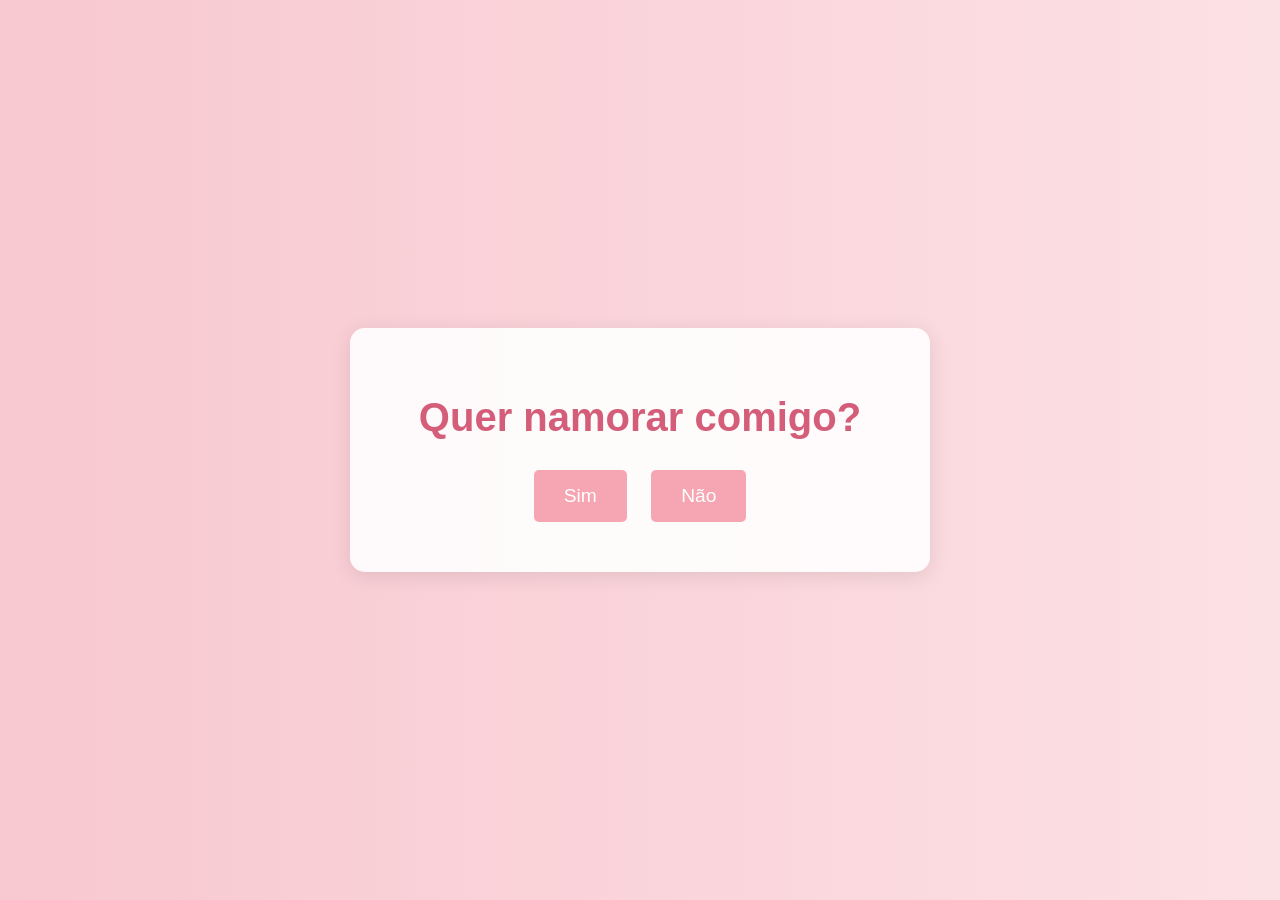
<file: index.html>
<!DOCTYPE html>
<html lang="pt-BR">
<head>
    <meta charset="UTF-8">
    <meta name="viewport" content="width=device-width, initial-scale=1.0">
    <title>Quer Namorar Comigo?</title>
    <link rel="stylesheet" href="styles.css">
</head>
<body>
    <div class="container">
        <h1>Quer namorar comigo?</h1>
        <button id="sim">Sim</button>
        <button id="nao">Não</button>
        <div id="mensagem" class="hidden"></div>
    </div>
    <script src="script.js"></script>
</body>
</html>
</file>
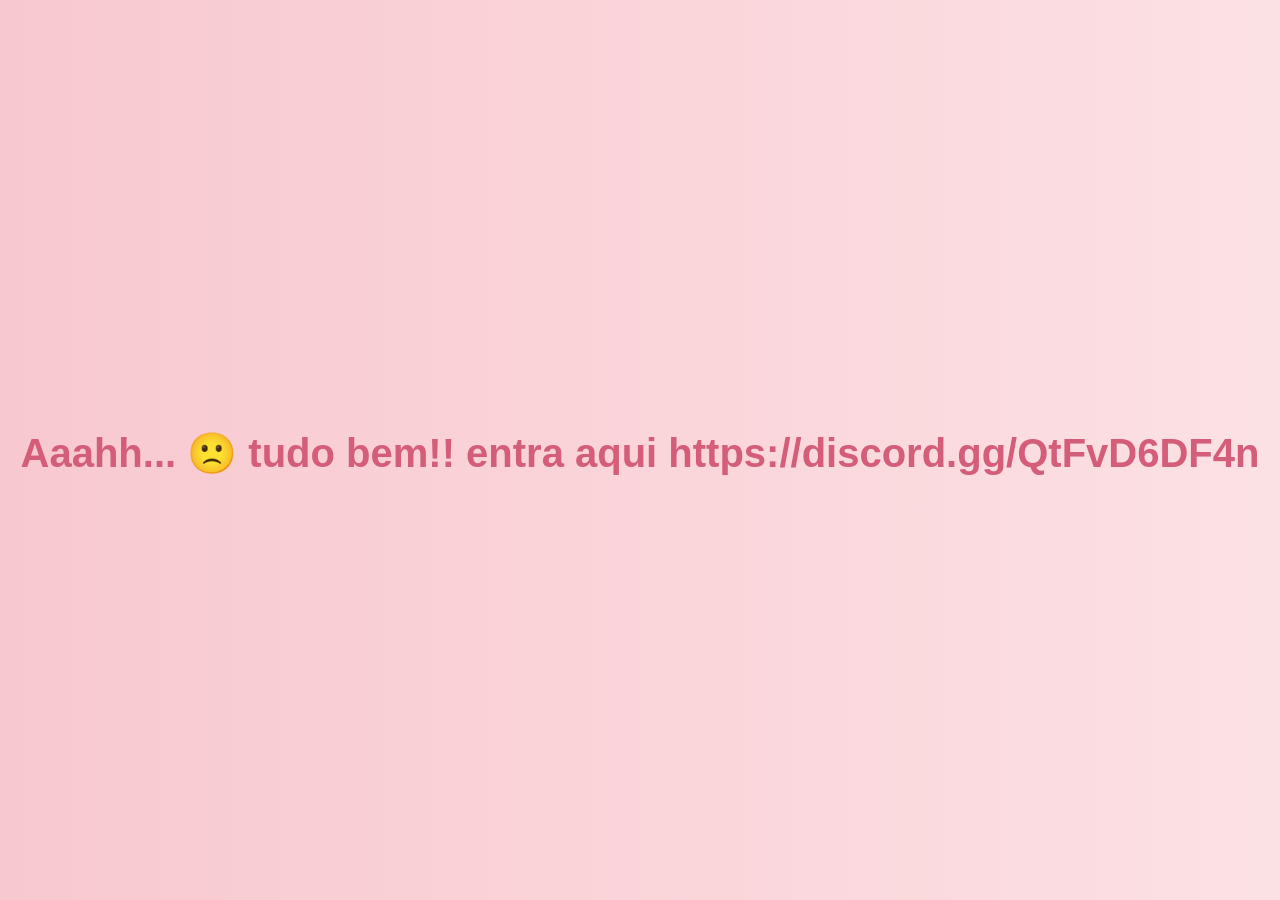
<file: nao.html>
<!DOCTYPE html>
<html lang="pt-BR">
<head>
    <meta charset="UTF-8">
    <meta name="viewport" content="width=device-width, initial-scale=1.0">
    <title>Resposta Sim</title>
    <link rel="stylesheet" href="styles.css">
</head>
<body>
    <h1>Aaahh... 🙁 tudo bem!! 
        entra aqui https://discord.gg/QtFvD6DF4n
    </h1>
</file>
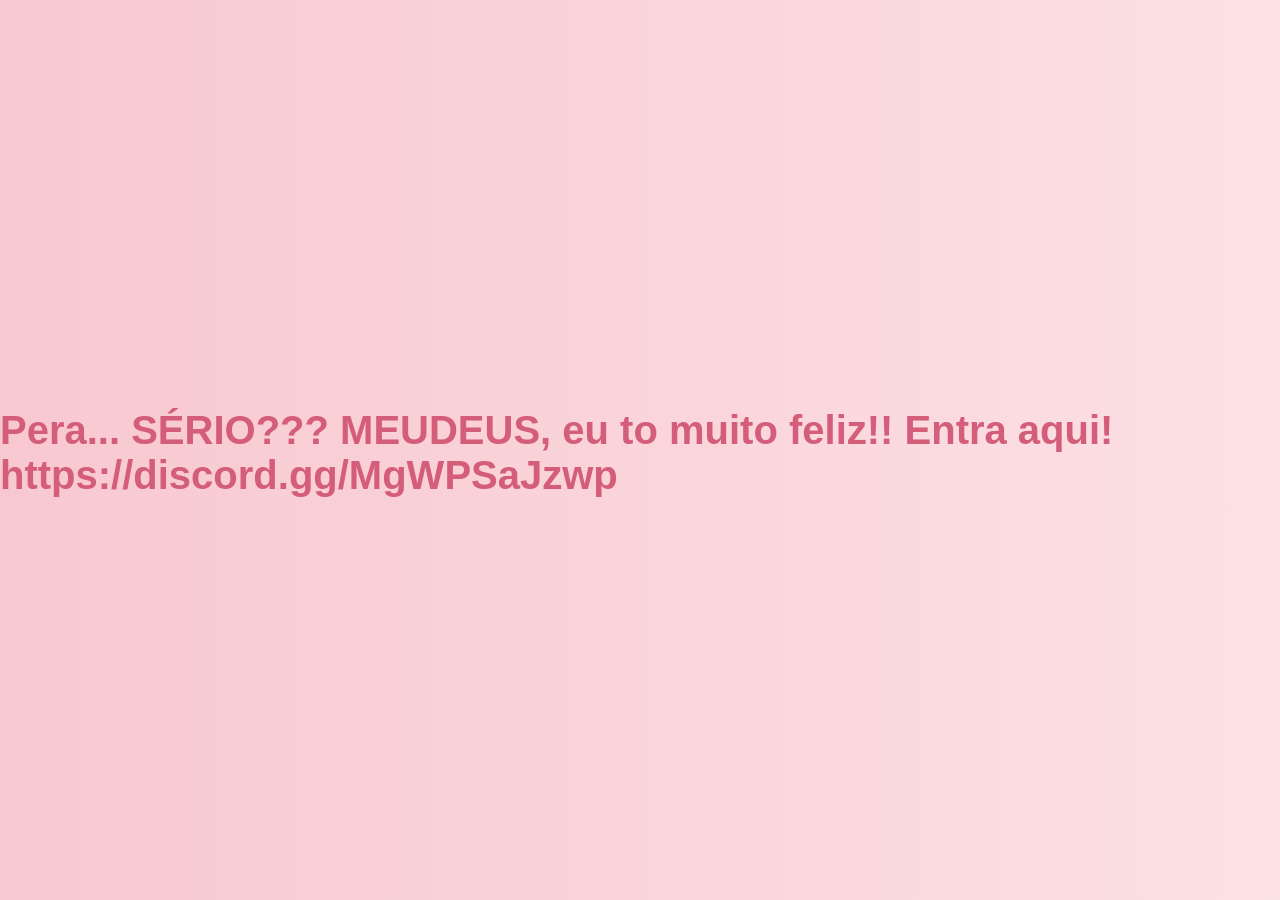
<file: sim.html>
<!DOCTYPE html>
<html lang="pt-BR">
<head>
    <meta charset="UTF-8">
    <meta name="viewport" content="width=device-width, initial-scale=1.0">
    <title>Resposta Sim</title>
    <link rel="stylesheet" href="styles.css">
</head>
<body>
    <h1>Pera... SÉRIO???
        MEUDEUS, eu to muito feliz!!
        Entra aqui! https://discord.gg/MgWPSaJzwp
    </h1>
</file>
<file: styles.css>
body {
    display: flex;
    justify-content: center;
    align-items: center;
    height: 100vh;
    background: linear-gradient(to right, #f8c8d0, #fce1e4);
    font-family: 'Arial', sans-serif;
    margin: 0;
    overflow: hidden; 
}

.container {
    text-align: center;
    background-color: rgba(255, 255, 255, 0.9);
    border-radius: 15px;
    padding: 40px;
    box-shadow: 0 4px 20px rgba(0, 0, 0, 0.1);
    transition: transform 0.3s;
    width: 90%;
    max-width: 500px;
}

h1 {
    font-size: 2.5em;
    color: #d45d79;
    margin-bottom: 20px;
}

button {
    padding: 15px 30px;
    margin: 10px;
    font-size: 1.2em;
    cursor: pointer;
    border: none;
    border-radius: 5px;
    background-color: #f6a6b2;
    color: white;
    transition: background-color 0.3s, transform 0.3s;
}

button:hover {
    background-color: #f28e9b;
    transform: translateY(-2px);
}

.hidden {
    display: none;
}

#mensagem {
    margin-top: 20px;
    font-size: 1.5em;
    color: #d9534f;
    font-weight: bold;
}


@media (max-width: 600px) {
    h1 {
        font-size: 2em;
    }

    button {
        padding: 10px 20px;
        font-size: 1em;
    }

    #mensagem {
        font-size: 1.2em;
    }
}
</file>
